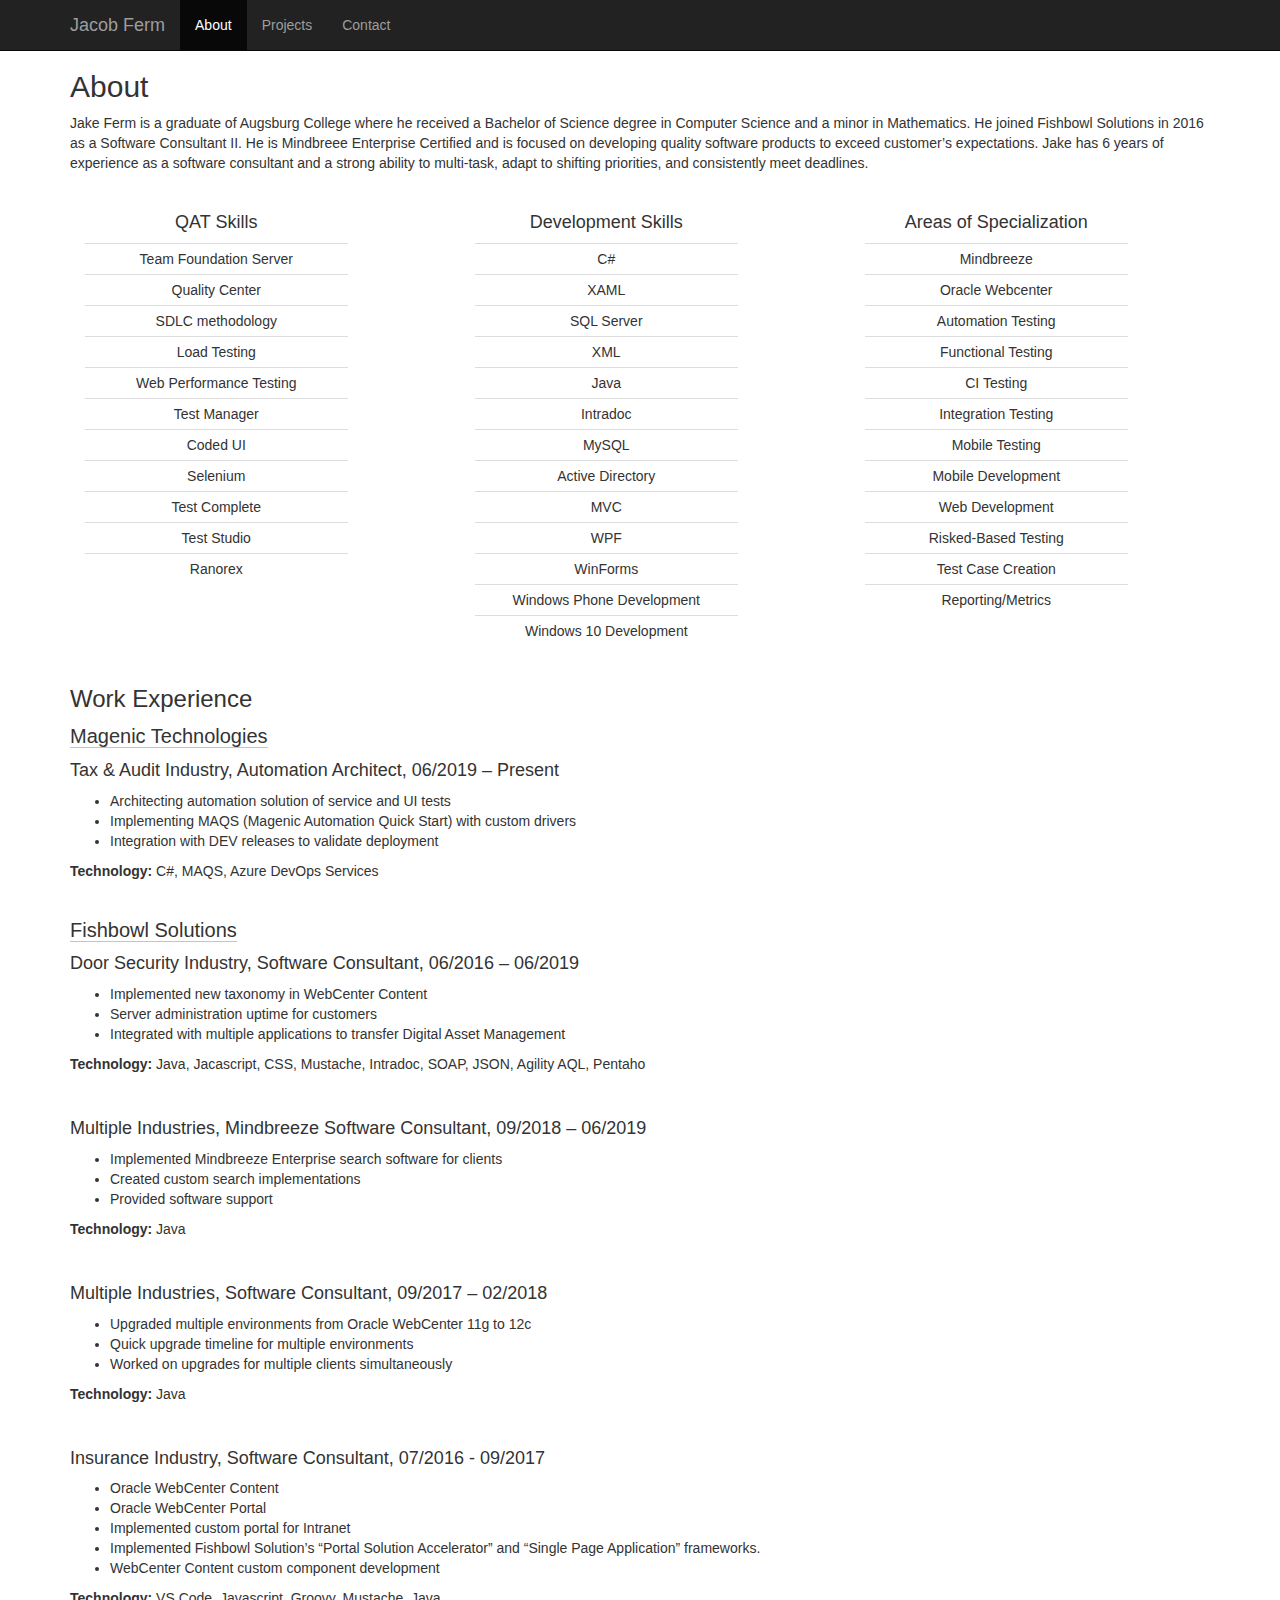
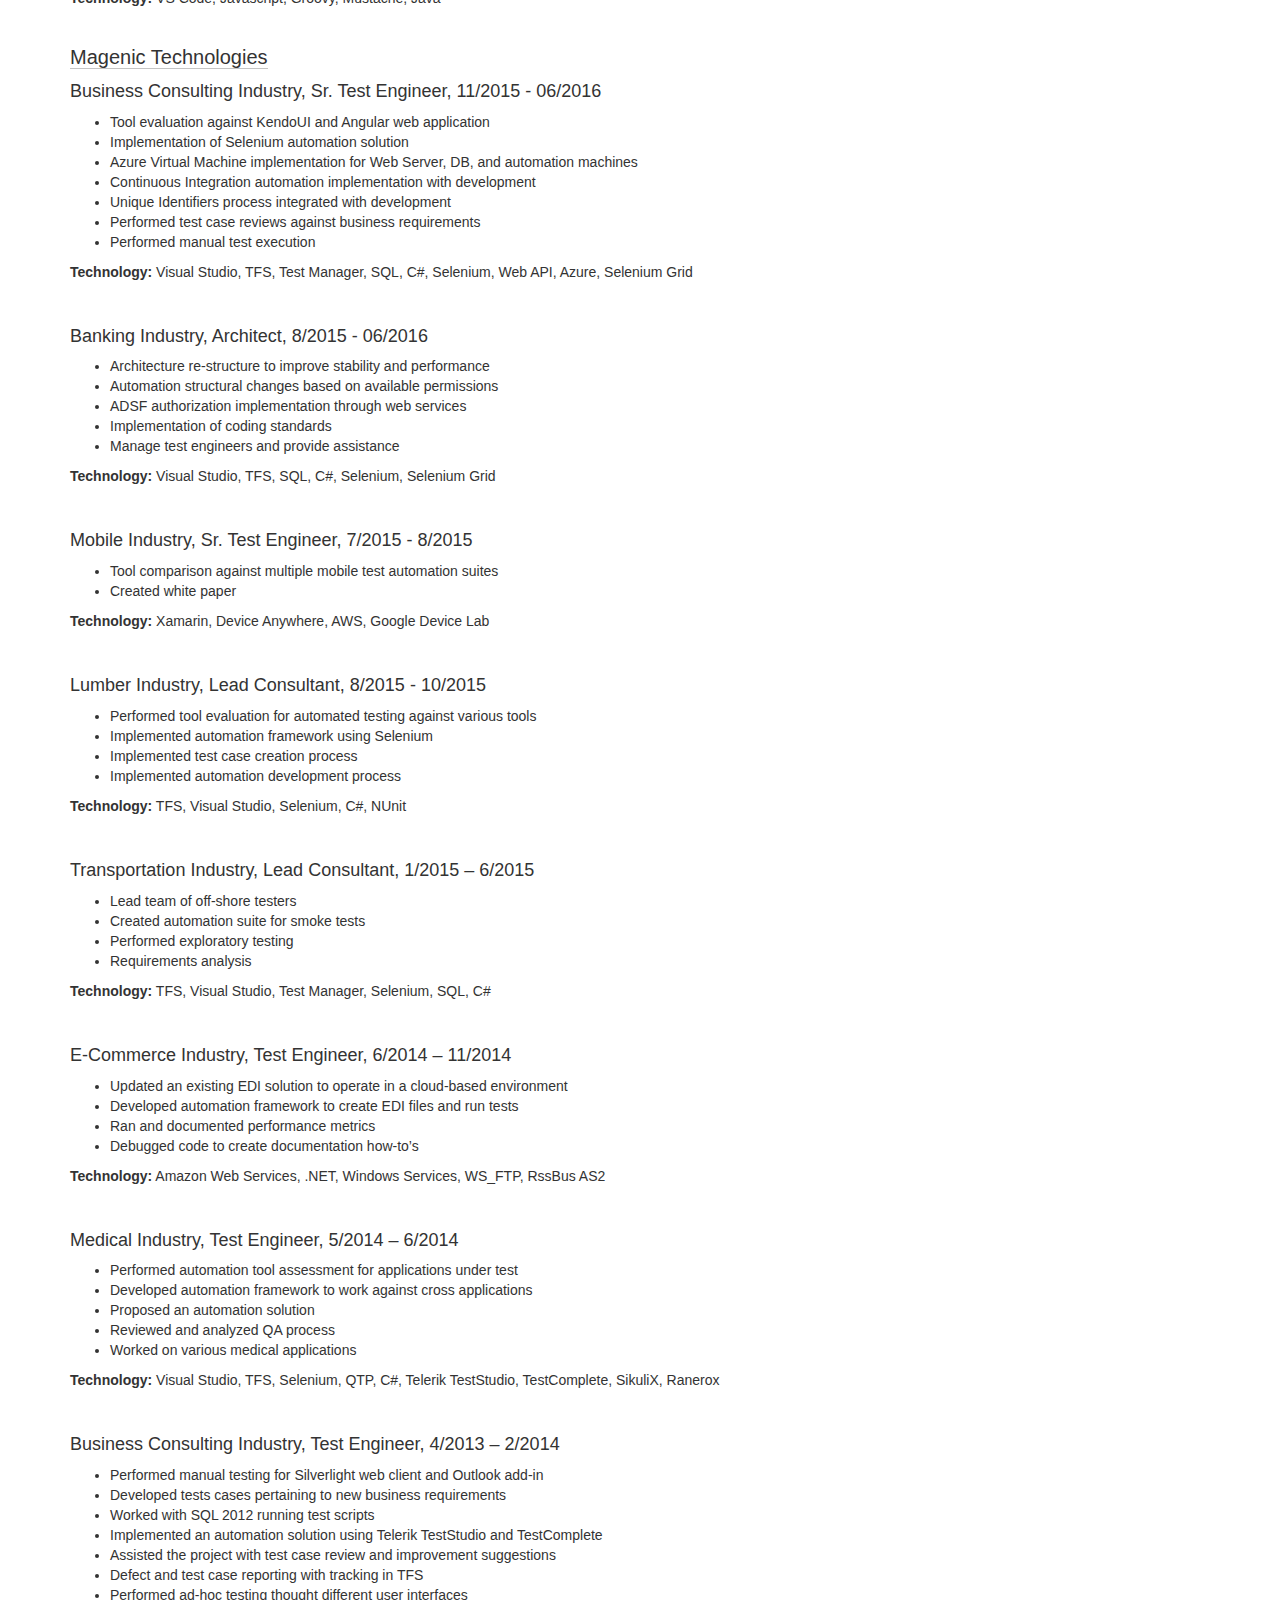
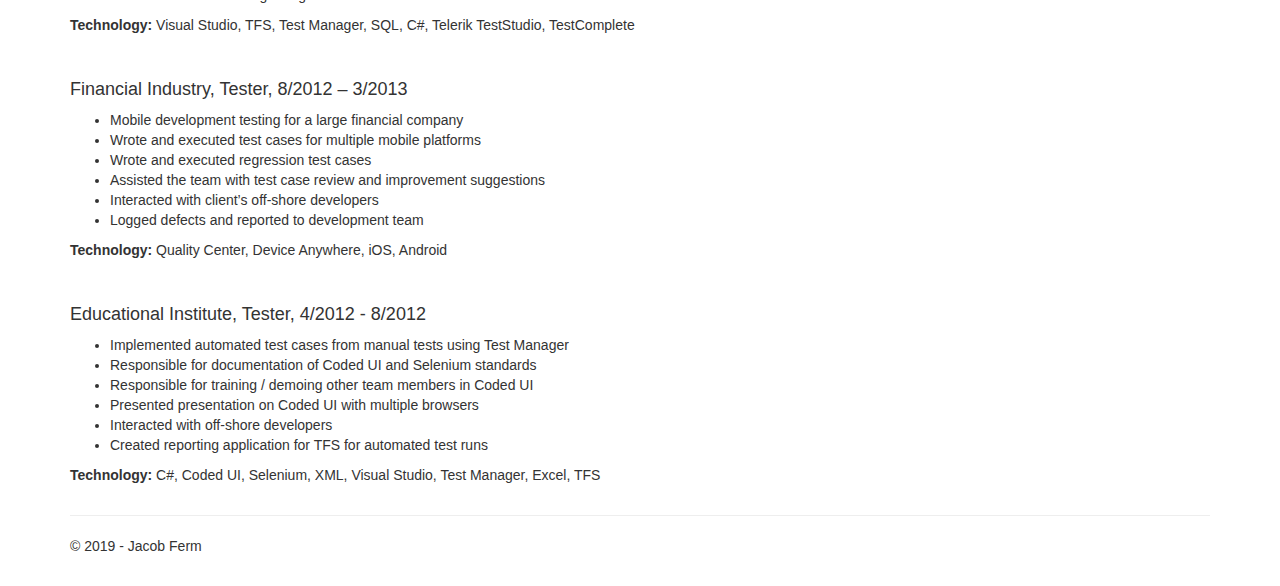
<file: index.html>
<!DOCTYPE html>
<html>

<head>
    <meta charset="utf-8" />
    <meta name="viewport" content="width=device-width, initial-scale=1.0">
    <title>About</title>
    <link href="Content/bootstrap.min.css" rel="stylesheet" />
    <link href="Content/Site.css" rel="stylesheet" />
    <script src="Scripts/jquery-3.1.0.min.js"></script>

    <script src="Scripts/bootstrap.min.js"></script>



    <!-- <script type="text/javascript">
        var appInsights = window.appInsights || function(config) {
            function s(config) {
                t[config] = function() {
                    var i = arguments;
                    t.queue.push(function() {
                        t[config].apply(t, i)
                    })
                }
            }
            var t = {
                    config: config
                },
                r = document,
                f = window,
                e = "script",
                o = r.createElement(e),
                i, u;
            for (o.src = config.url || "//az416426.vo.msecnd.net/scripts/a/ai.0.js", r.getElementsByTagName(e)[0].parentNode.appendChild(o), t.cookie = r.cookie, t.queue = [], i = ["Event", "Exception", "Metric", "PageView", "Trace"]; i.length;) s("track" + i.pop());
            return config.disableExceptionTracking || (i = "onerror", s("_" + i), u = f[i], f[i] = function(config, r, f, e, o) {
                var s = u && u(config, r, f, e, o);
                return s !== !0 && t["_" + i](config, r, f, e, o), s
            }), t
        }({
            instrumentationKey: "6153a819-9093-4906-9419-d56f2f1bea58"
        });

        window.appInsights = appInsights;
        appInsights.trackPageView();
    </script> -->
    <style>
        .navbar-text {
            float: none;
        }
    </style>
</head>

<body>
    <div class="navbar navbar-inverse navbar-fixed-top">
        <div class="container">
            <div class="navbar-header">
                <button type="button" class="navbar-toggle" data-toggle="collapse" data-target=".navbar-collapse">
                    <span class="icon-bar"></span>
                    <span class="icon-bar"></span>
                    <span class="icon-bar"></span>
                </button>
                <div class="navbar-brand">Jacob Ferm</div>
            </div>
            <div class="navbar-collapse collapse">
                <ul class="nav navbar-nav">
                    <li class="active"><a href="/">About</a></li>
                    <li class=""><a href="Projects.html">Projects</a></li>

                    <li class=""><a href="Contact.html">Contact</a></li>
                </ul>
            </div>
        </div>
    </div>
    <div class="container body-content">


        <h2>About</h2>
        <style>
            div.TopLevel {
                margin-bottom: 25px;
            }
        </style>

        <p>
            Jake Ferm is a graduate of Augsburg College where he received a Bachelor of Science degree in Computer Science and a minor in Mathematics. He joined Fishbowl Solutions in 2016 as a Software Consultant II. He is Mindbreee Enterprise Certified and is focused
            on developing quality software products to exceed customer’s expectations. Jake has 6 years of experience as a software consultant and a strong ability to multi-task, adapt to shifting priorities, and consistently meet deadlines.
            <br /><br />

        </p>

        <div class="container">
            <div class="row">
                <div class="col-xs-12 col-xs-offset-1 col-xs-pull-1 col-sm-3 col-md-3 col-md-offset-1 col-lg-3 col-lg-offset-1">
                    <h4 class="text-center">QAT Skills</h4>
                    <table class="table table-condensed text-center">
                        <tr>
                            <td>
                                Team Foundation Server
                            </td>
                        </tr>
                        <tr>
                            <td>
                                Quality Center
                            </td>
                        </tr>
                        <tr>
                            <td>
                                SDLC methodology
                            </td>
                        </tr>
                        <tr>
                            <td>
                                Load Testing
                            </td>
                        </tr>
                        <tr>
                            <td>
                                Web Performance Testing
                            </td>
                        </tr>
                        <tr>
                            <td>
                                Test Manager
                            </td>
                        </tr>
                        <tr>
                            <td>
                                Coded UI
                            </td>
                        </tr>
                        <tr>
                            <td>
                                Selenium
                            </td>
                        </tr>
                        <tr>
                            <td>
                                Test Complete
                            </td>
                        </tr>
                        <tr>
                            <td>
                                Test Studio
                            </td>
                        </tr>
                        <tr>
                            <td>Ranorex</td>
                        </tr>

                    </table>
                </div>
                <div class="col-xs-12 col-xs-offset-1 col-xs-pull-1 col-sm-3  col-md-3 col-md-offset-1 col-lg-3 col-lg-offset-1">
                    <h4 class="text-center">Development Skills</h4>
                    <table class="table table-condensed text-center">
                        <tr>
                            <td>C#</td>
                        </tr>
                        <tr>
                            <td>XAML</td>
                        </tr>
                        <tr>
                            <td>SQL Server</td>
                        </tr>
                        <tr>
                            <td>XML</td>
                        </tr>
                        <tr>
                            <td>Java</td>
                        </tr>
                        <tr>
                            <td>Intradoc</td>
                        </tr>
                        <tr>
                            <td>MySQL</td>
                        </tr>
                        <tr>
                            <td>Active Directory</td>
                        </tr>
                        <tr>
                            <td>MVC</td>
                        </tr>
                        <tr>
                            <td>WPF</td>
                        </tr>
                        <tr>
                            <td>WinForms</td>
                        </tr>
                        <tr>
                            <td>Windows Phone Development</td>
                        </tr>
                        <tr>
                            <td>Windows 10 Development</td>
                        </tr>
                    </table>
                </div>
                <div class="col-xs-12 col-xs-offset-1 col-xs-pull-1 col-sm-3  col-md-3 col-md-offset-1 col-lg-3 col-lg-offset-1">
                    <h4 class="text-center">Areas of Specialization</h4>
                    <table class="table table-condensed text-center">
                        <tr>
                            <td>Mindbreeze</td>
                        </tr>
                        <tr>
                            <td>Oracle Webcenter</td>
                        </tr>
                        <tr>
                            <td>Automation Testing</td>
                        </tr>
                        <tr>
                            <td>Functional Testing</td>
                        </tr>
                        <tr>
                            <td>CI Testing</td>
                        </tr>
                        <tr>
                            <td>Integration Testing</td>
                        </tr>
                        <tr>
                            <td>Mobile Testing</td>
                        </tr>
                        <tr>
                            <td>Mobile Development</td>
                        </tr>
                        <tr>
                            <td>Web Development</td>
                        </tr>
                        <tr>
                            <td>Risked-Based Testing</td>
                        </tr>
                        <tr>
                            <td>Test Case Creation</td>
                        </tr>
                        <tr>
                            <td>Reporting/Metrics</td>
                        </tr>
                    </table>
                </div>

            </div>
            <div class="row">
                <h3>Work Experience</h3>

                <span class="work-name-header">Magenic Technologies</span>
                <div class="row col-md-offset-0 TopLevel col-sm-offset-0 col-xs-offset-0">
                    <h4>Tax & Audit Industry, Automation Architect, 06/2019 – Present</h4>
                    <ul>
                        <li>Architecting automation solution of service and UI tests</li>
                        <li>Implementing MAQS (Magenic Automation Quick Start) with custom drivers </li>
                        <li>Integration with DEV releases to validate deployment</li>
                    </ul>
                    <p><b>Technology:</b> C#, MAQS, Azure DevOps Services</p>
                </div>
                <span class="work-name-header">Fishbowl Solutions</span>
                <div class="row col-md-offset-0 TopLevel col-sm-offset-0 col-xs-offset-0">
                    <h4>Door Security Industry, Software Consultant, 06/2016 – 06/2019</h4>
                    <ul>
                        <li>Implemented new taxonomy in WebCenter Content</li>
                        <li>Server administration uptime for customers</li>
                        <li>Integrated with multiple applications to transfer Digital Asset Management</li>
                    </ul>
                    <p><b>Technology:</b> Java, Jacascript, CSS, Mustache, Intradoc, SOAP, JSON, Agility AQL, Pentaho</p>
                </div>
                <div class="row col-md-offset-0 TopLevel col-sm-offset-0 col-xs-offset-0">
                    <h4>Multiple Industries, Mindbreeze Software Consultant, 09/2018 – 06/2019</h4>
                    <ul>
                        <li>Implemented Mindbreeze Enterprise search software for clients</li>
                        <li>Created custom search implementations</li>
                        <li>Provided software support</li>
                    </ul>
                    <p><b>Technology:</b> Java</p>
                </div>
                <div class="row col-md-offset-0 TopLevel col-sm-offset-0 col-xs-offset-0">
                    <h4>Multiple Industries, Software Consultant, 09/2017 – 02/2018</h4>
                    <ul>
                        <li>Upgraded multiple environments from Oracle WebCenter 11g to 12c</li>
                        <li>Quick upgrade timeline for multiple environments</li>
                        <li>Worked on upgrades for multiple clients simultaneously</li>
                    </ul>
                    <p><b>Technology:</b> Java</p>
                </div>
                <div class="row col-md-offset-0 TopLevel col-sm-offset-0 col-xs-offset-0">
                    <h4>Insurance Industry, Software Consultant, 07/2016 - 09/2017</h4>
                    <ul>
                        <li>Oracle WebCenter Content</li>
                        <li>Oracle WebCenter Portal</li>
                        <li>Implemented custom portal for Intranet</li>
                        <li>Implemented Fishbowl Solution’s “Portal Solution Accelerator” and “Single Page Application” frameworks. </li>
                        <li>WebCenter Content custom component development</li>
                    </ul>
                    <p><b>Technology:</b> VS Code, Javascript, Groovy, Mustache, Java</p>
                </div>
                <span class="work-name-header">Magenic Technologies</span>


                <div class="row col-md-offset-0 TopLevel col-sm-offset-0 col-xs-offset-0">
                    <h4>Business Consulting Industry, Sr. Test Engineer, 11/2015 - 06/2016</h4>
                    <ul>
                        <li>Tool evaluation against KendoUI and Angular web application</li>
                        <li>Implementation of Selenium automation solution</li>
                        <li>Azure Virtual Machine implementation for Web Server, DB, and automation machines</li>
                        <li>Continuous Integration automation implementation with development</li>
                        <li>Unique Identifiers process integrated with development</li>
                        <li>Performed test case reviews against business requirements</li>
                        <li>Performed manual test execution</li>
                    </ul>
                    <p><b>Technology:</b> Visual Studio, TFS, Test Manager, SQL, C#, Selenium, Web API, Azure, Selenium Grid</p>
                </div>
                <div class="row col-md-offset-0 TopLevel col-sm-offset-0 col-xs-offset-0">
                    <h4>Banking Industry, Architect, 8/2015 - 06/2016</h4>

                    <ul>
                        <li>Architecture re-structure to improve stability and performance</li>
                        <li>Automation structural changes based on available permissions</li>
                        <li>ADSF authorization implementation through web services</li>
                        <li>Implementation of coding standards</li>
                        <li>Manage test engineers and provide assistance</li>

                    </ul>
                    <p><b>Technology:</b> Visual Studio, TFS, SQL, C#, Selenium, Selenium Grid</p>

                </div>

                <div class="row col-md-offset-0 TopLevel col-sm-offset-0 col-xs-offset-0">
                    <h4>Mobile Industry, Sr. Test Engineer, 7/2015 - 8/2015</h4>

                    <ul>
                        <li>Tool comparison against multiple mobile test automation suites</li>
                        <li>Created white paper</li>
                    </ul>
                    <p><b>Technology:</b> Xamarin, Device Anywhere, AWS, Google Device Lab</p>

                </div>

                <div class="row col-md-offset-0 TopLevel col-sm-offset-0 col-xs-offset-0">
                    <h4>Lumber Industry, Lead Consultant, 8/2015 - 10/2015</h4>

                    <ul>
                        <li>Performed tool evaluation for automated testing against various tools</li>
                        <li>Implemented automation framework using Selenium</li>
                        <li>Implemented test case creation process</li>
                        <li>Implemented automation development process</li>
                    </ul>
                    <p><b>Technology:</b> TFS, Visual Studio, Selenium, C#, NUnit</p>
                </div>
                <div class="row col-md-offset-0 TopLevel col-sm-offset-0 col-xs-offset-0">
                    <h4>Transportation Industry, Lead Consultant, 1/2015 – 6/2015</h4>

                    <ul>
                        <li>Lead team of off-shore testers</li>
                        <li>Created automation suite for smoke tests</li>
                        <li>Performed exploratory testing</li>
                        <li>Requirements analysis</li>
                    </ul>
                    <p><b>Technology:</b> TFS, Visual Studio, Test Manager, Selenium, SQL, C#</p>
                </div>
                <div class="row col-md-offset-0 TopLevel col-sm-offset-0 col-xs-offset-0">
                    <h4>E-Commerce Industry, Test Engineer, 6/2014 – 11/2014</h4>

                    <ul>
                        <li>Updated an existing EDI solution to operate in a cloud-based environment</li>
                        <li>Developed automation framework to create EDI files and run tests</li>
                        <li>Ran and documented performance metrics</li>
                        <li>Debugged code to create documentation how-to’s</li>
                    </ul>
                    <p><b>Technology:</b> Amazon Web Services, .NET, Windows Services, WS_FTP, RssBus AS2</p>

                </div>
                <div class="row col-md-offset-0 TopLevel col-sm-offset-0 col-xs-offset-0">
                    <h4>Medical Industry, Test Engineer, 5/2014 – 6/2014</h4>

                    <ul>
                        <li>Performed automation tool assessment for applications under test</li>
                        <li>Developed automation framework to work against cross applications</li>
                        <li>Proposed an automation solution</li>
                        <li>Reviewed and analyzed QA process</li>
                        <li>Worked on various medical applications</li>
                    </ul>
                    <p><b>Technology:</b> Visual Studio, TFS, Selenium, QTP, C#, Telerik TestStudio, TestComplete, SikuliX, Ranerox</p>

                </div>
                <div class="row col-md-offset-0 TopLevel col-sm-offset-0 col-xs-offset-0">
                    <h4>Business Consulting Industry, Test Engineer, 4/2013 – 2/2014</h4>

                    <ul>
                        <li>Performed manual testing for Silverlight web client and Outlook add-in</li>
                        <li>Developed tests cases pertaining to new business requirements</li>
                        <li>Worked with SQL 2012 running test scripts</li>
                        <li>Implemented an automation solution using Telerik TestStudio and TestComplete</li>
                        <li>Assisted the project with test case review and improvement suggestions</li>
                        <li>Defect and test case reporting with tracking in TFS</li>
                        <li>Performed ad-hoc testing thought different user interfaces</li>

                    </ul>
                    <p><b>Technology:</b> Visual Studio, TFS, Test Manager, SQL, C#, Telerik TestStudio, TestComplete</p>

                </div>
                <div class="row col-md-offset-0 TopLevel col-sm-offset-0 col-xs-offset-0">
                    <h4>Financial Industry, Tester, 8/2012 – 3/2013</h4>

                    <ul>
                        <li>Mobile development testing for a large financial company</li>
                        <li>Wrote and executed test cases for multiple mobile platforms</li>
                        <li>Wrote and executed regression test cases</li>
                        <li>Assisted the team with test case review and improvement suggestions</li>
                        <li>Interacted with client’s off-shore developers</li>
                        <li>Logged defects and reported to development team</li>
                    </ul>
                    <p><b>Technology:</b> Quality Center, Device Anywhere, iOS, Android</p>

                </div>
                <div class="row col-md-offset-0 col-sm-offset-0 col-xs-offset-0">
                    <h4>Educational Institute, Tester, 4/2012 - 8/2012</h4>

                    <ul>
                        <li>Implemented automated test cases from manual tests using Test Manager</li>
                        <li>Responsible for documentation of Coded UI and Selenium standards</li>
                        <li>Responsible for training / demoing other team members in Coded UI</li>
                        <li>Presented presentation on Coded UI with multiple browsers</li>
                        <li>Interacted with off-shore developers</li>
                        <li>Created reporting application for TFS for automated test runs</li>
                    </ul>
                    <p><b>Technology:</b> C#, Coded UI, Selenium, XML, Visual Studio, Test Manager, Excel, TFS</p>

                </div>
            </div>

        </div>

        <hr />
        <footer>
            <p>&copy; 2019 - Jacob Ferm</p>
        </footer>


    </div>



</body>

</html>
</file>
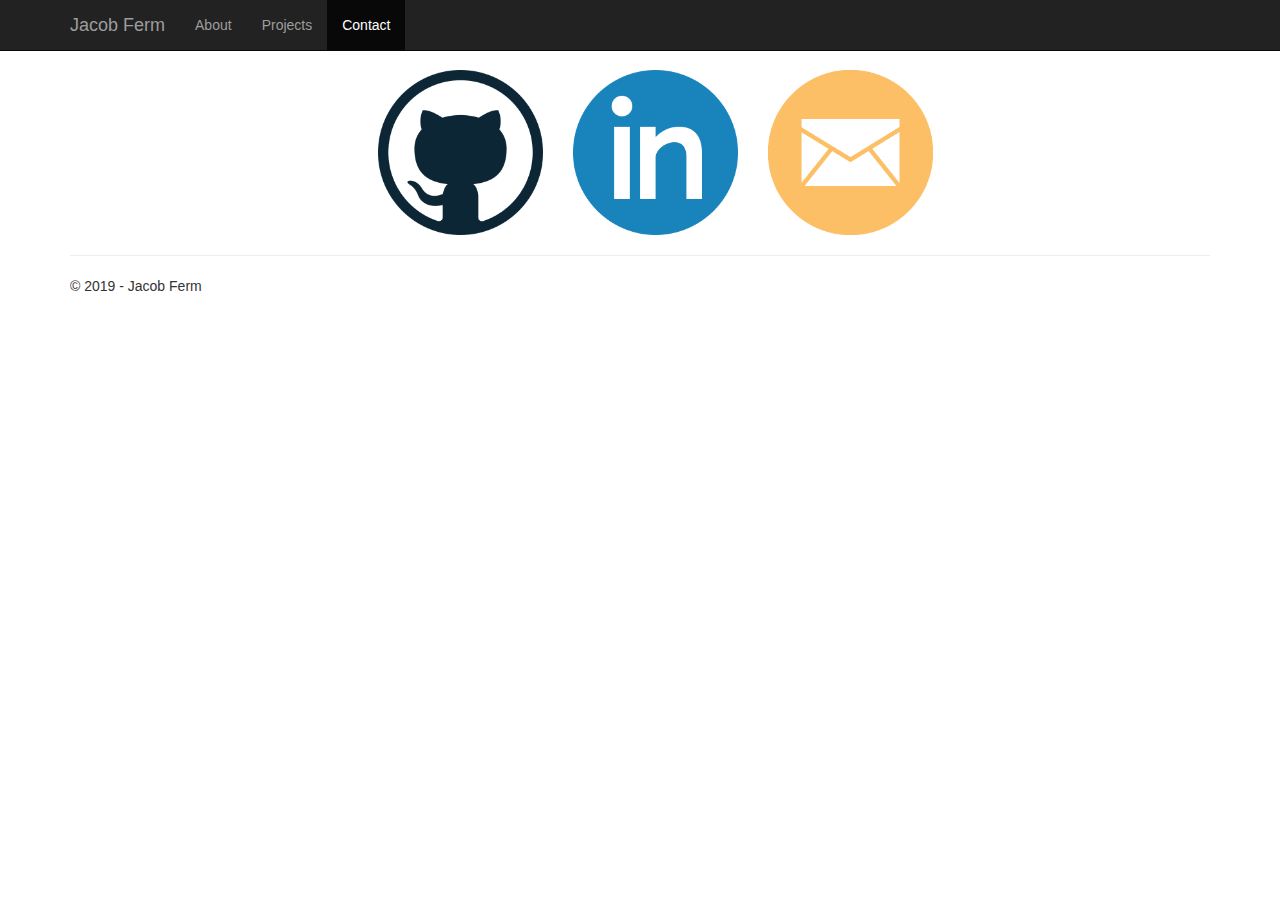
<file: Contact.html>
<!DOCTYPE html>
<html>

<head>
    <meta charset="utf-8" />
    <meta name="viewport" content="width=device-width, initial-scale=1.0">
    <title></title>
    <link href="Content/bootstrap.min.css" rel="stylesheet" />
    <link href="Content/Site.css" rel="stylesheet" />
    <script src="Scripts/jquery-3.1.0.min.js"></script>

    <script src="Scripts/bootstrap.min.js"></script>


    <style>
        .navbar-text {
            float: none;
        }
    </style>
</head>

<body>
    <div class="navbar navbar-inverse navbar-fixed-top">
        <div class="container">
            <div class="navbar-header">
                <button type="button" class="navbar-toggle" data-toggle="collapse" data-target=".navbar-collapse">
                    <span class="icon-bar"></span>
                    <span class="icon-bar"></span>
                    <span class="icon-bar"></span>
                </button>
                <div class="navbar-brand">Jacob Ferm</div>
            </div>
            <div class="navbar-collapse collapse">
                <ul class="nav navbar-nav">
                    <li class=""><a href="index.html">About</a></li>
                    <li class=""><a href="Projects.html">Projects</a></li>

                    <li class="active"><a href="Contact.html">Contact</a></li>
                </ul>
            </div>
        </div>
    </div>
    <div class="container body-content">


        <h2></h2>
        <style>
            .item-image {
                position: relative;
                overflow: hidden;
                padding-bottom: 100%;
            }
            
            .item-image img {
                position: absolute;
                top: 0;
                bottom: 0;
                left: 0;
                right: 0;
                margin: auto;
            }
        </style>
        <div class="container">
            <div class="row">
                <div class="center-block">
                    <div class="col-xs-2 col-xs-offset-3 col-sm-2 col-sm-offset-3 col-md-2 col-md-offset-3">
                        <div class="item-image">
                            <a href="https://github.com/FermJacob"><img src="Content/Images/Social/github.png" class="img-responsive" /></a>
                        </div>
                    </div>
                    <div class="col-xs-2 col-sm-2 col-md-2 ">
                        <div class="item-image">
                            <a href="https://www.linkedin.com/in/jacobferm"><img src="Content/Images/Social/linkedin.png" class="img-responsive" /></a>
                        </div>
                    </div>
                    <!-- <div class="col-xs-2 col-sm-2 col-md-2 ">
                        <div class="item-image">
                            <a href="https://twitter.com/ferminator64"><img src="Content/Images/Social/twitter.png" class="img-responsive" /></a>
                        </div>
                    </div> -->
                    <!-- <div class="col-xs-2 col-sm-2 col-md-2 ">
                        <div class="item-image">
                            <a href="https://www.facebook.com/jake.ferm"><img src="Content/Images/Social/facebook.png" class="img-responsive" /></a>
                        </div>
                    </div> -->
                    <div class="col-xs-2 col-sm-2 col-md-2 ">
                        <div class="item-image">
                            <a href="mailto:ferm.jacob@gmail.com"><img src="Content/Images/Social/envelope.png" class="img-responsive" /></a>
                        </div>
                    </div>
                </div>


            </div>
        </div>
        <hr />
        <footer>
            <p>&copy; 2019 - Jacob Ferm</p>
        </footer>


    </div>




</body>

</html>
</file>
<file: Content/Site.css>
﻿body {
    padding-top: 50px;
    padding-bottom: 20px;
}

/* Set padding to keep content from hitting the edges */
.body-content {
    padding-left: 15px;
    padding-right: 15px;
}

/* Override the default bootstrap behavior where horizontal description lists 
   will truncate terms that are too long to fit in the left column 
*/
.dl-horizontal dt {
    white-space: normal;
}

/* Set width on the form input elements since they're 100% wide by default */
input,
select,
textarea {
    max-width: 280px;
}

.work-name-header{
    content: "";
    font-size: 20px;
    border-bottom: 1px solid rgba(137, 137, 137, .5);
    width:50%;
    
}

.build-table{
    border-collapse: collapse;
    border: 1px solid black;
    overflow: auto;
    word-break: keep-all;
    margin-left: auto;
    margin-right: auto;
}


.build-table th, .build-table td, .build-table tr{
        padding: 6px 13px;
        border: 1px solid black;
       
}
</file>
